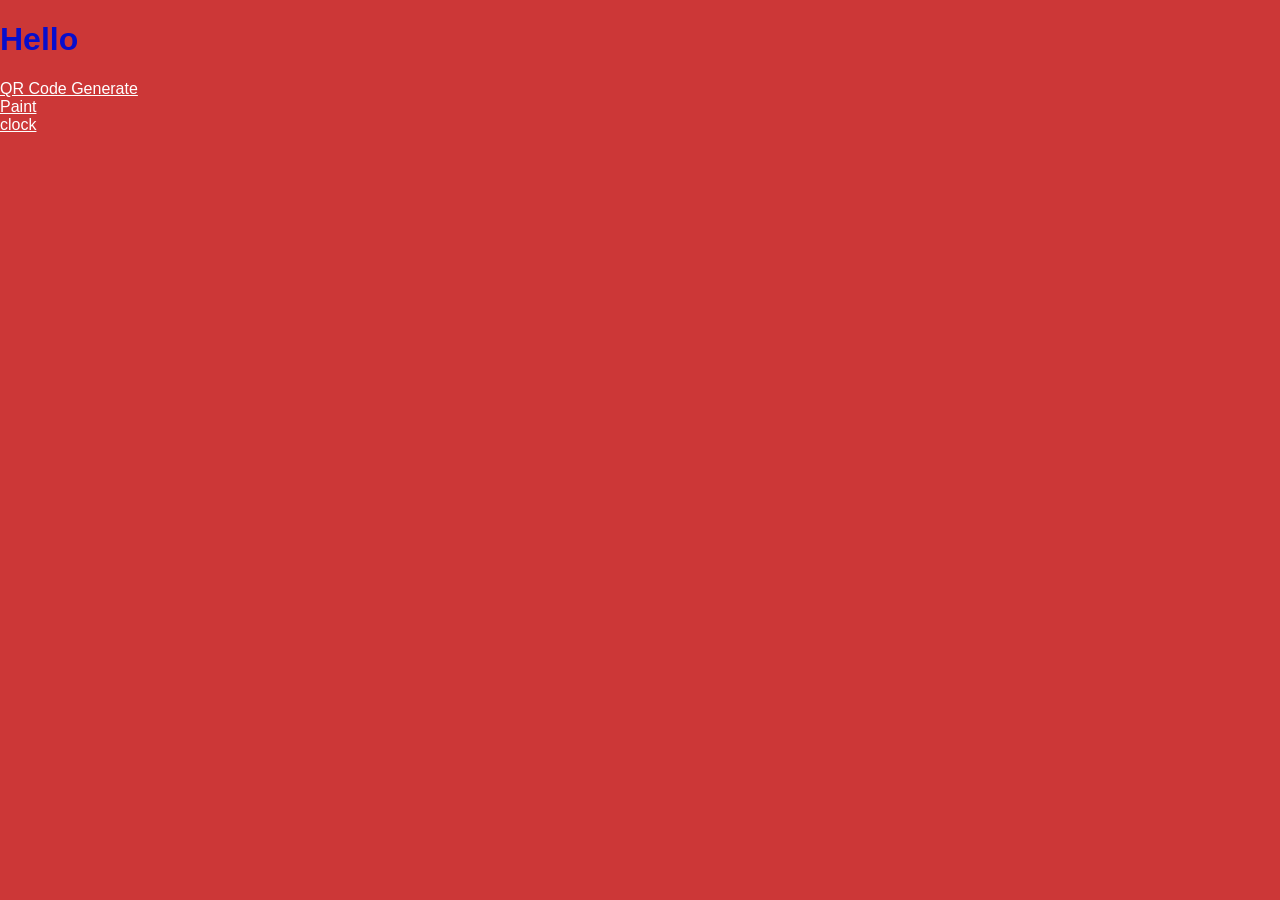
<file: index.html>
<!DOCTYPE html>
<html lang="en">
<head>
  <meta charset="utf-8">
  <link rel="stylesheet" type="text/css" href="style.css">
  
</head>

<body>
<h1>Hello</h1>
<a href="qrgen">QR Code Generate</a><br>
<a href="paint">Paint</a><br>
<a href="clock">clock</a><br>
</body>
</html>
</file>
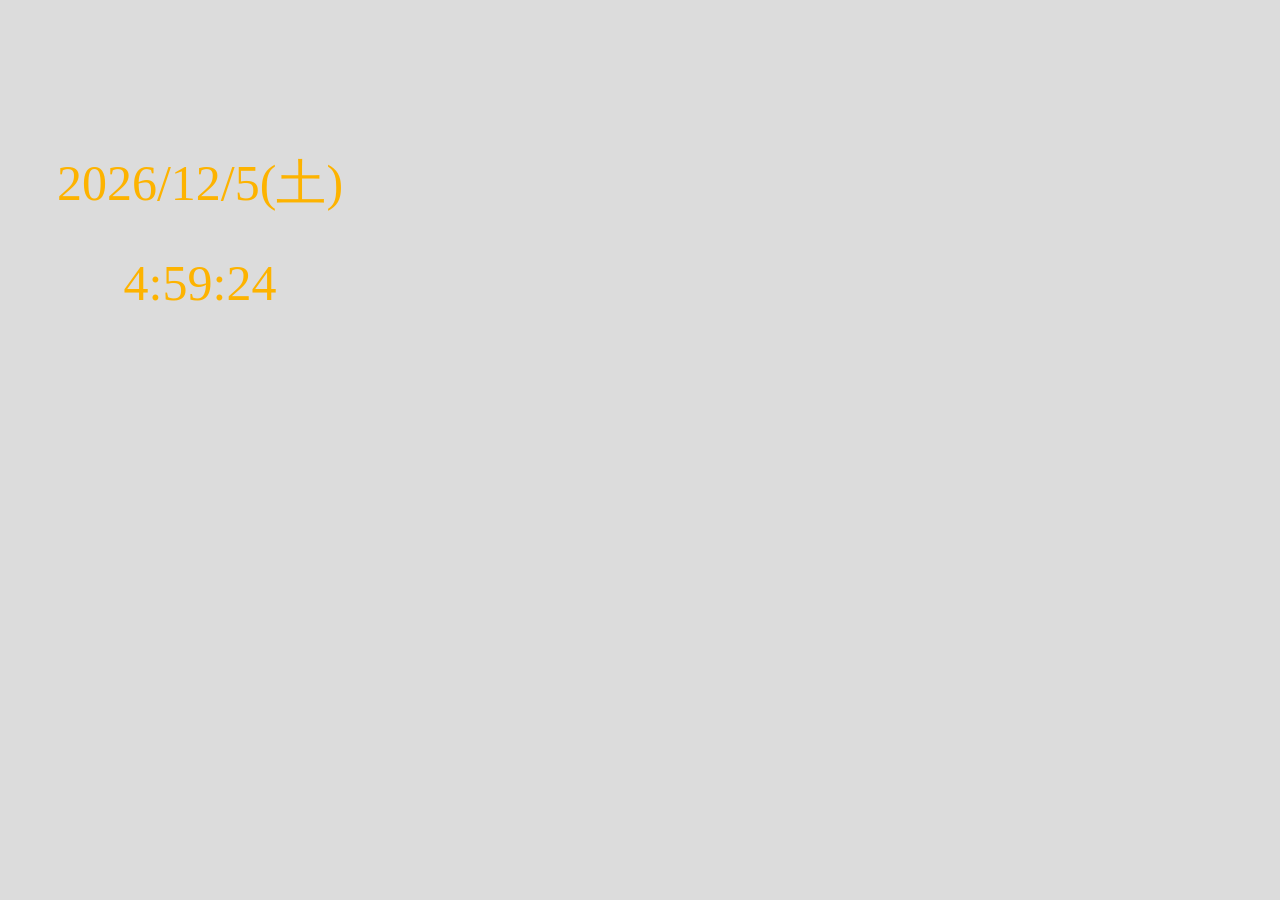
<file: clock/index.html>
<!DOCTYPE html>
<html lang="en">
<head>
  <meta charset="utf-8">
  <link rel="stylesheet" type="text/css" href="style.css">
  <script src="p5.js"></script>
  <script src="p5.sound.min.js"></script>
</head>
<body>
  <script src="sketch.js"></script>
</body>
</html>
</file>
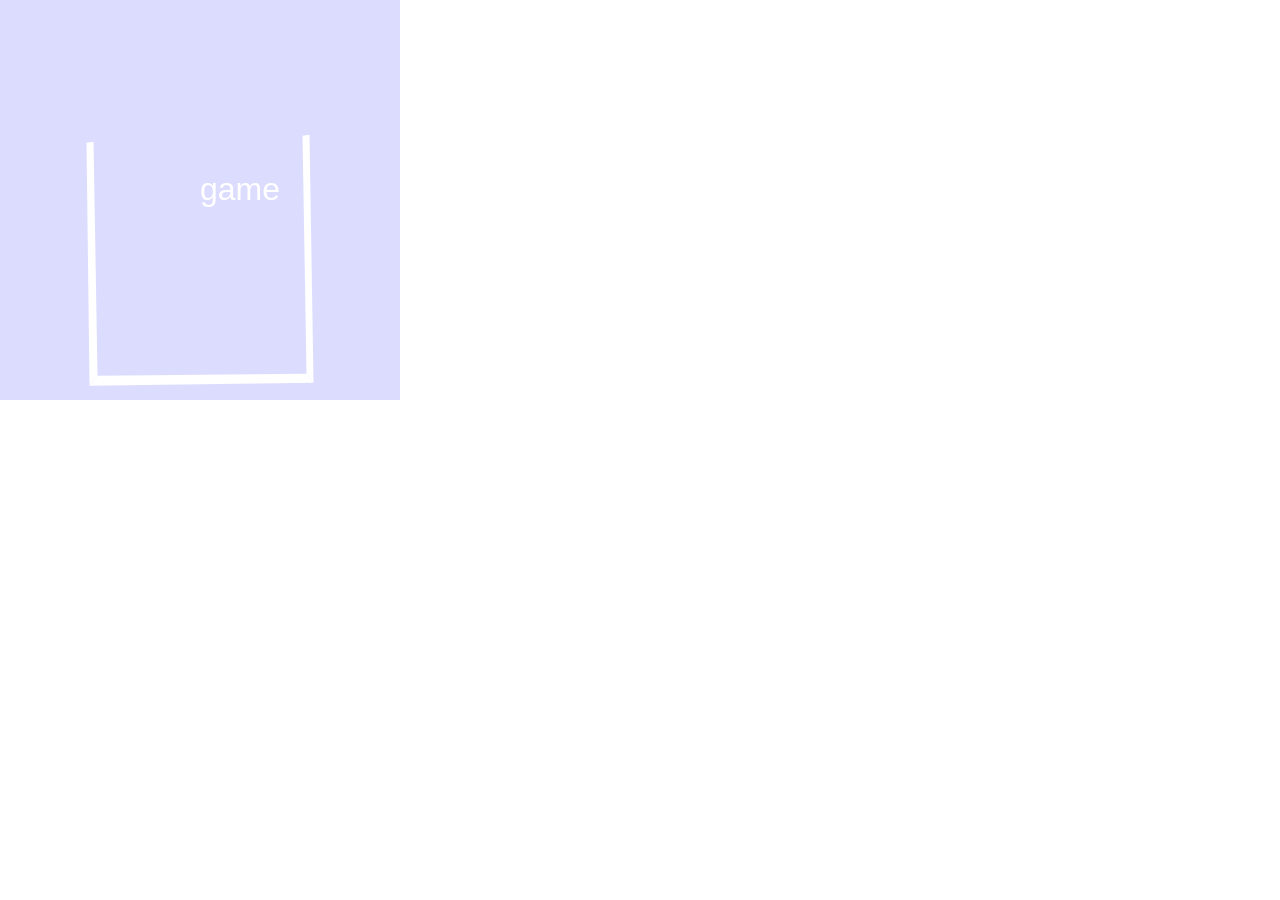
<file: physics/index.html>
<!DOCTYPE html>
<html lang="en">
<head>
  <meta charset="utf-8">
  <link rel="stylesheet" type="text/css" href="style.css">
  <script src="p5.js"></script>
  <script src="p5.sound.min.js"></script>

  <script src="matter.min.js"></script>
  <script src="decomp.min.js"></script>
  

</head>
<body>
  
   
    <script type="module" src="sketch.js"></script>
</body>
</html>
</file>
<file: style.css>
@charset "utf-8";

body {
    font-family: Arial, sans-serif;
    margin: 0;
    padding: 0;
    background-color: #cc3737;
    color: #070ecd;
}

a {
    color: #fff;
}
</file>
<file: clock/style.css>
@charset "utf-8";

html, body {
  margin: 0;
  padding: 0;
}

canvas {
  display: block;
}
</file>
<file: physics/style.css>
@charset "utf-8";

html, body {
  margin: 0;
  padding: 0;
}

canvas {
  display: block;
}
</file>
